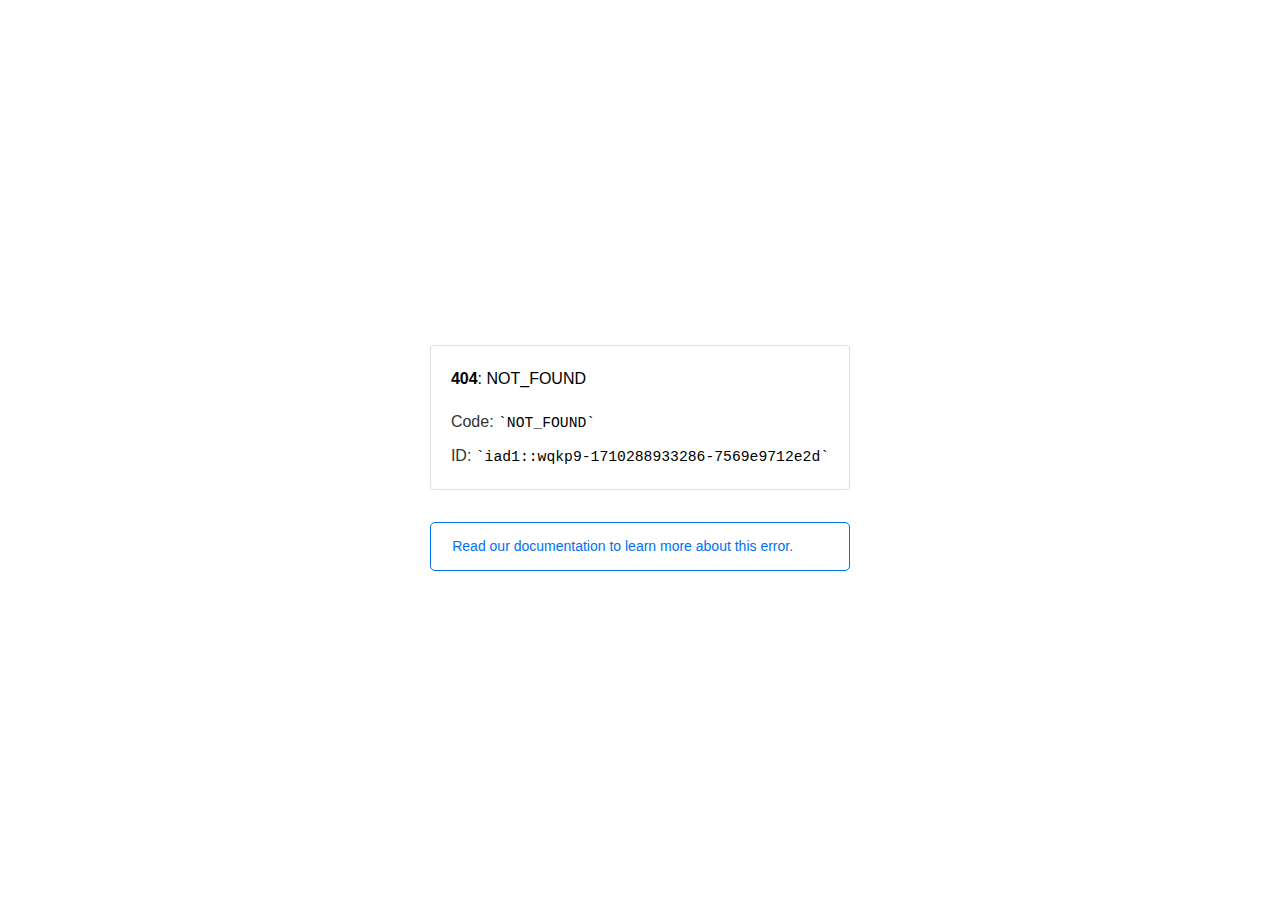
<file: static/media/Big_Brain.html>
<!doctype html><html lang=en><meta charset=utf-8><meta name=viewport content="width=device-width,initial-scale=1"><meta name=theme-color content=#000><title>404: NOT_FOUND</title><style>html{font-size:62.5%;box-sizing:border-box;height:-webkit-fill-available}*,::after,::before{box-sizing:inherit}body{font-family:sf pro text,sf pro icons,helvetica neue,helvetica,arial,sans-serif;font-size:1.6rem;line-height:1.65;word-break:break-word;font-kerning:auto;font-variant:normal;-webkit-font-smoothing:antialiased;-moz-osx-font-smoothing:grayscale;text-rendering:optimizeLegibility;hyphens:auto;height:100vh;height:-webkit-fill-available;max-height:100vh;max-height:-webkit-fill-available;margin:0}::selection{background:#79ffe1}::-moz-selection{background:#79ffe1}a{cursor:pointer;color:#0070f3;text-decoration:none;transition:all .2s ease;border-bottom:1px solid #0000}a:hover{border-bottom:1px solid #0070f3}ul{padding:0;margin-left:1.5em;list-style-type:none}li{margin-bottom:10px}ul li:before{content:'\02013'}li:before{display:inline-block;color:#ccc;position:absolute;margin-left:-18px;transition:color .2s ease}code{font-family:Menlo,Monaco,Lucida Console,Liberation Mono,DejaVu Sans Mono,Bitstream Vera Sans Mono,Courier New,monospace,serif;font-size:.92em}code:after,code:before{content:'`'}.container{display:flex;justify-content:center;flex-direction:column;min-height:100%}main{max-width:80rem;padding:4rem 6rem;margin:auto}ul{margin-bottom:32px}.error-title{font-size:2rem;padding-left:22px;line-height:1.5;margin-bottom:24px}.error-title-guilty{border-left:2px solid #ed367f}.error-title-innocent{border-left:2px solid #59b89c}main p{color:#333}.devinfo-container{border:1px solid #ddd;border-radius:4px;padding:2rem;display:flex;flex-direction:column;margin-bottom:32px}.error-code{margin:0;font-size:1.6rem;color:#000;margin-bottom:1.6rem}.devinfo-line{color:#333}.devinfo-line code,code,li{color:#000}.devinfo-line:not(:last-child){margin-bottom:8px}.docs-link,.contact-link{font-weight:500}header,footer,footer a{display:flex;justify-content:center;align-items:center}header,footer{min-height:100px;height:100px}header{border-bottom:1px solid #eaeaea}header h1{font-size:1.8rem;margin:0;font-weight:500}header p{font-size:1.3rem;margin:0;font-weight:500}.header-item{display:flex;padding:0 2rem;margin:2rem 0;text-decoration:line-through;color:#999}.header-item.active{color:#ff0080;text-decoration:none}.header-item.first{border-right:1px solid #eaeaea}.header-item-content{display:flex;flex-direction:column}.header-item-icon{margin-right:1rem;margin-top:.6rem}footer{border-top:1px solid #eaeaea}footer a{color:#000}footer a:hover{border-bottom-color:#0000}footer svg{margin-left:.8rem}.note{padding:8pt 16pt;border-radius:5px;border:1px solid #0070f3;font-size:14px;line-height:1.8;color:#0070f3}@media(max-width:500px){.devinfo-container .devinfo-line code{margin-top:.4rem}.devinfo-container .devinfo-line:not(:last-child){margin-bottom:1.6rem}.devinfo-container{margin-bottom:0}header{flex-direction:column;height:auto;min-height:auto;align-items:flex-start}.header-item.first{border-right:none;margin-bottom:0}main{padding:1rem 2rem}body{font-size:1.4rem;line-height:1.55}footer{display:none}.note{margin-top:16px}}</style><div class=container><main><p class=devinfo-container><span class=error-code><strong>404</strong>: NOT_FOUND</span>
<span class=devinfo-line>Code: <code>NOT_FOUND</code></span>
<span class=devinfo-line>ID: <code>iad1::wqkp9-1710288933286-7569e9712e2d</code></p><a href=https://vercel.com/docs/errors/platform-error-codes#not_found><div class=note>Read our documentation to learn more about this error.</div></a></main></div>
</file>
